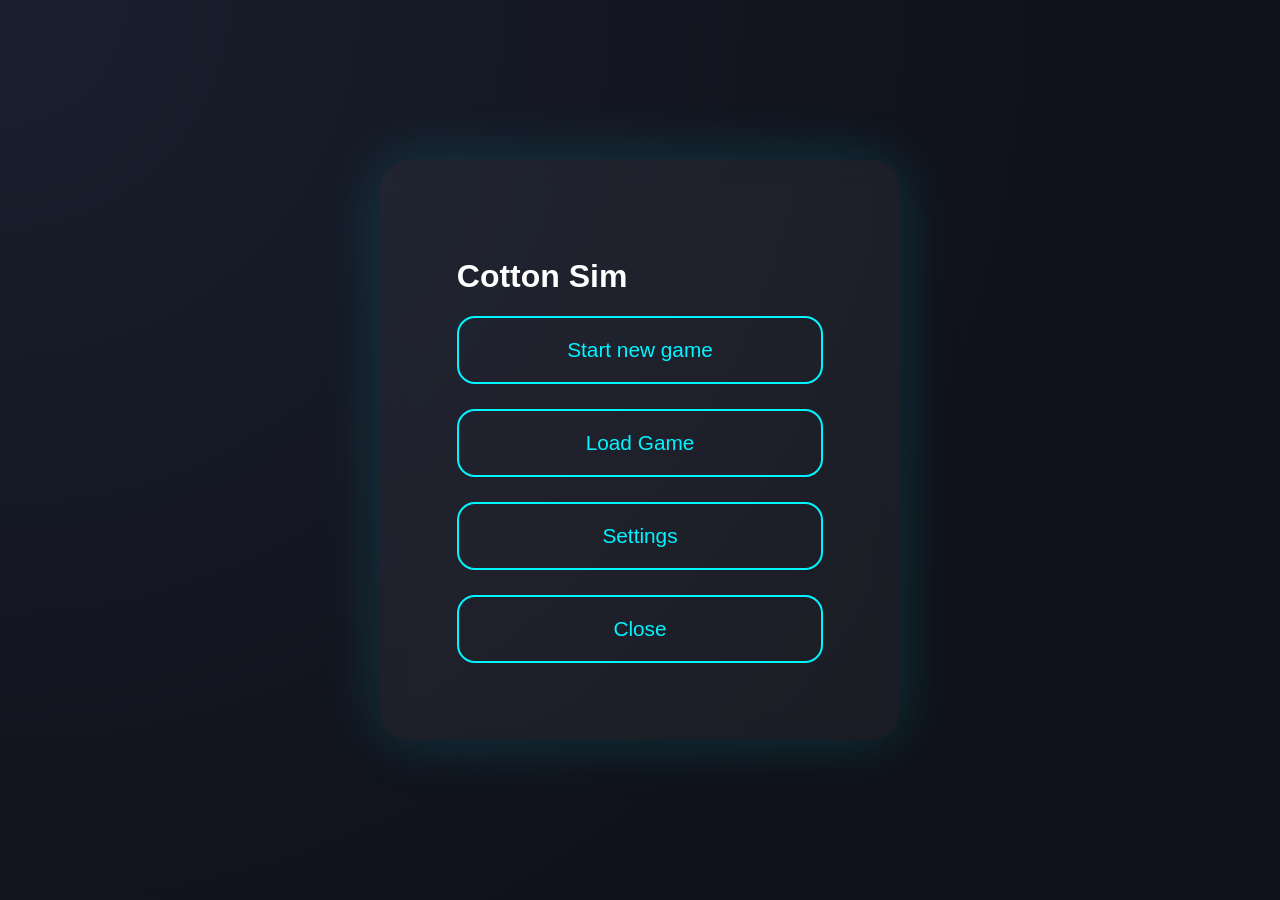
<file: index.html>
<!DOCTYPE html>
<html lang="de">
<head>
  <meta charset="UTF-8" />
  <meta name="viewport" content="width=device-width, initial-scale=1" />
  <title>Cotton Sim</title>
  <link id="theme-style" rel="stylesheet" href="dark.css">
</head>
<body>

  <!-- Hauptmenü -->
  <div id="main-menu" class="main-menu">
    <h1 data-i18n="title">Cotton Sim</h1>
    <div class="menu-buttons">
      <button id="menu-new-game" data-i18n="start_new_game">Start new game</button>
      <button id="menu-load-game" data-i18n="load_game">Load Game</button>
      <button id="menu-settings" data-i18n="settings">Settings</button>
      <button id="menu-exit" data-i18n="close">Close</button>
    </div>
  </div>

  <!-- Speicherstände-Auswahl -->
  <div id="slots-screen" style="display:none;">
    <h2 data-i18n="save_load_delete">Save, load, delete</h2>
    <div id="slots-container" class="slots-container"></div>
    <button id="slots-back-btn" data-i18n="back_to_menu">Back to menu</button>
  </div>

  <!-- Einstellungen -->
  <div id="settings-screen" style="display:none;">
    <h2 data-i18n="settings_title">Settings</h2>
    <div class="settings-group">
      <p data-i18n="select_language">Select your language</p>
      <div class="language-buttons">
        <button class="lang-btn active" data-lang="en">English</button>
        <button class="lang-btn" data-lang="da">Dansk</button>
        <button class="lang-btn" data-lang="de">Deutsch</button>
      </div>
    </div>
    <p id="other-settings-note" data-i18n="other_settings">Other settings coming soon</p>
    <button id="settings-back-btn" class="back-button" data-i18n="back_to_menu">Back</button>
  </div>

  <!-- Neues Spiel Name Eingabe -->
  <div id="new-slot-name-container" class="new-slot-name-container" style="display:none;">
    <h2 data-i18n="create_new_game">Create new Game</h2>
    <input type="text" id="new-slot-name" data-i18n-placeholder="placeholder_name" placeholder="Name für deinen Speicherstand" maxlength="20" />
    <br />
    <button id="confirm-new-slot" data-i18n="confirm">Confirm</button>
    <button id="cancel-new-slot" data-i18n="back">Back</button>
  </div>

  <!-- Spielbildschirm -->
  <div id="gamescreen" class="screen" style="display:none;">
    <div class="game-wrapper">
      <!-- Linke Seite: Click-Area -->
      <div class="click-area">
        <p id="socken-count">Cotton: 0</p>
        <p id="production-count">Production: 0 Cotton/Sek</p>
        <img id="wolle" src="wol.webp" alt="Wolle" draggable="false" />
        <p id="click-prompt" data-i18n="click_to_farm">Click on the cotton to farm cotton!</p>
        <div id="autoclick-warning" class="autoclick-warning" hidden></div>
      </div>

      <!-- Rechte Seite: Onetime Upgrades -->
      <div class="shop">
        <h2 data-i18n="onetime_upgrades">Onetime Upgrades</h2>
        <div id="onetime-container"></div>
      </div>

      <!-- Rechte Seite: Shop -->
      <div class="shop">
        <h2 data-i18n="shop">Shop</h2>
        <div class="buy-amount-selector">
          <span data-i18n="buy_amount">Buy amount:</span>
          <button class="buy-amount active" data-amount="1">x1</button>
          <button class="buy-amount" data-amount="10">x10</button>
          <button class="buy-amount" data-amount="100">x100</button>
        </div>
        <button id="buy-nadel" class="shop-item" style="width: 100%;">
          <span id="buy-nadel-label">Blackman</span> (+0,1 Cotton/Sec) — Price: <span id="price-nadel">10</span> Cotton
        </button>
        <button id="buy-maschine" class="shop-item" style="width: 100%;">
          <span id="buy-maschine-label">Ultra Blackman</span> (+1 Cotton/Sec) — Price: <span id="price-maschine">50</span> Cotton
        </button>
        <button id="buy-mitarbeiter" class="shop-item" style="width: 100%;">
          <span id="buy-mitarbeiter-label">Indian Child</span> (+5 Cotton/Sec) — Price: <span id="price-mitarbeiter">200</span> Cotton
        </button>
        <button id="buy-kfc" class="shop-item" style="width: 100%;">
          <span id="buy-kfc-label">KFC</span> (+10 Cotton/Sec) — Price: <span id="price-kfc"></span> Cotton
        </button>
        <button id="buy-malik" class="shop-item" style="width: 100%;">
          <span id="buy-malik-label">Malik</span> (+20 Cotton/Sec) — Price: <span id="price-malik">500</span> Cotton
        </button>
        <button id="buy-oliver" class="shop-item" style="width: 100%;">
          <span id="buy-oliver-label">Oliver</span> (+50 Cotton/Sec) — Price: <span id="price-oliver">2000</span> Cotton
        </button>
        <button id="buy-tobias" class="shop-item" style="width: 100%;">
          <span id="buy-tobias-label">Tobias</span> (+100 Cotton/Sec) — Price: <span id="price-tobias">7500</span> Cotton
        </button>
        <button id="back-to-menu" class="back-button" data-i18n="back_to_menu">Back to Menu</button>
      </div>
    </div>
  </div>

  <script src="script.js"></script>
</body>
</html>
</file>
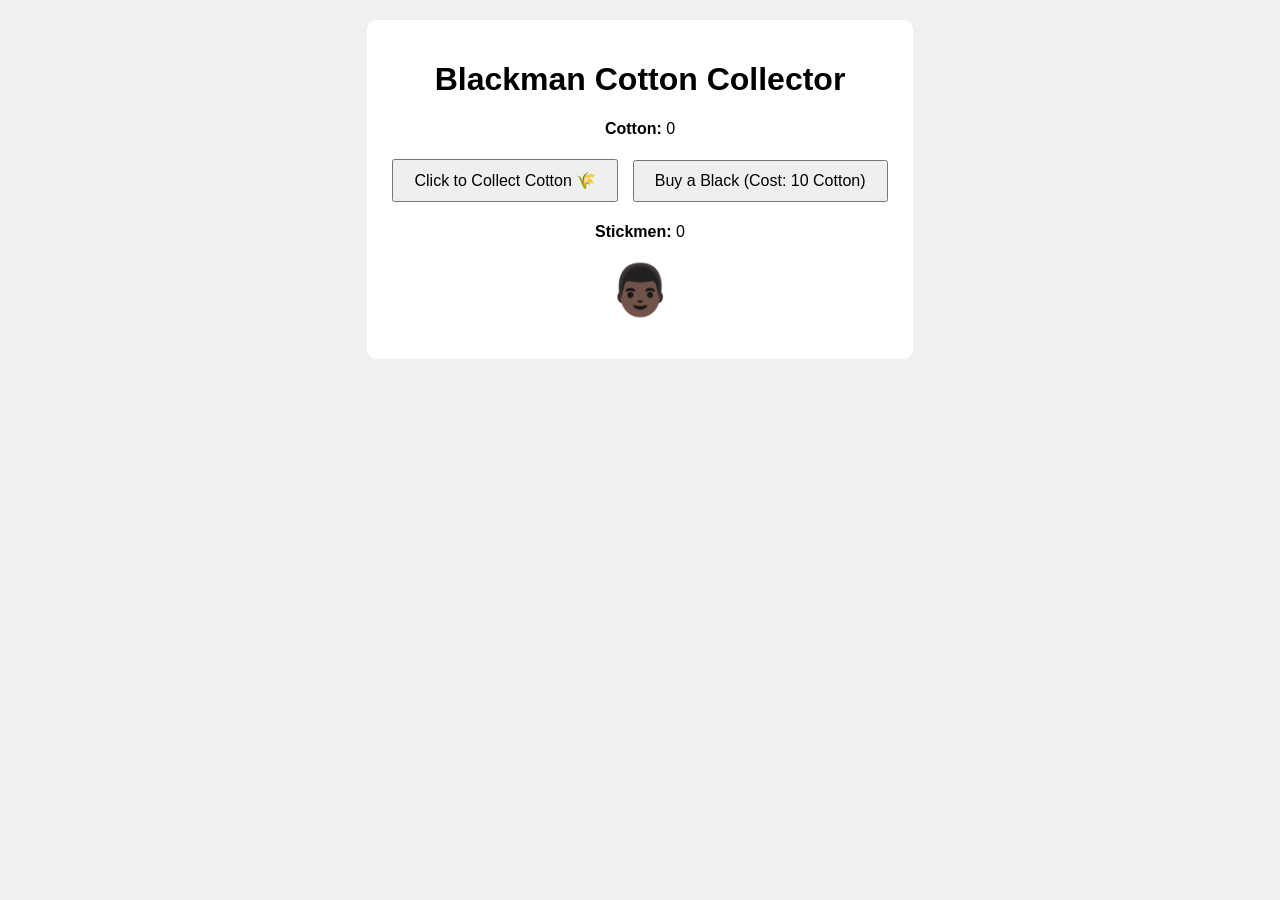
<file: game.html>
<!DOCTYPE html>
<html lang="de">
<head>
<meta charset="UTF-8">
<title>Stickman Cotton Collector</title>
<style>
    body {
        font-family: Arial, sans-serif;
        text-align: center;
        background: #f0f0f0;
        margin: 0;
        padding: 20px;
    }
    #game {
        background: #fff;
        padding: 20px;
        border-radius: 10px;
        display: inline-block;
    }
    button {
        padding: 10px 20px;
        font-size: 16px;
        margin: 5px;
        cursor: pointer;
    }
    #stickman {
        font-size: 50px;
        margin: 20px;
    }
</style>
</head>
<body>

<div id="game">
    <h1>Blackman Cotton Collector</h1>
    <p><strong>Cotton:</strong> <span id="cotton">0</span></p>
    <button id="collect">Click to Collect Cotton 🌾</button>
    <button id="buyStickman">Buy a Black (Cost: 10 Cotton)</button>
    <p><strong>Stickmen:</strong> <span id="stickmen">0</span></p>
    <div id="stickman">👨🏿</div>
</div>

<script>
let cotton = 0;
let stickmen = 0;
const cottonPerClick = 1;
const stickmanCost = 10;
const cottonPerStickman = 1;

// Update Anzeige
function updateDisplay() {
    document.getElementById('cotton').textContent = cotton;
    document.getElementById('stickmen').textContent = stickmen;
}

// Klick um Cotton zu sammeln
document.getElementById('collect').addEventListener('click', () => {
    cotton += cottonPerClick;
    updateDisplay();
});

// Stickman kaufen
document.getElementById('buyStickman').addEventListener('click', () => {
    if (cotton >= stickmanCost) {
        cotton -= stickmanCost;
        stickmen += 1;
        updateDisplay();
    } else {
        alert("Nicht genug Cotton!");
    }
});

// Automatisch Cotton durch Stickmen sammeln
setInterval(() => {
    cotton += stickmen * cottonPerStickman;
    updateDisplay();
}, 1000); // jede Sekunde

updateDisplay();
</script>

</body>
</html>
</file>
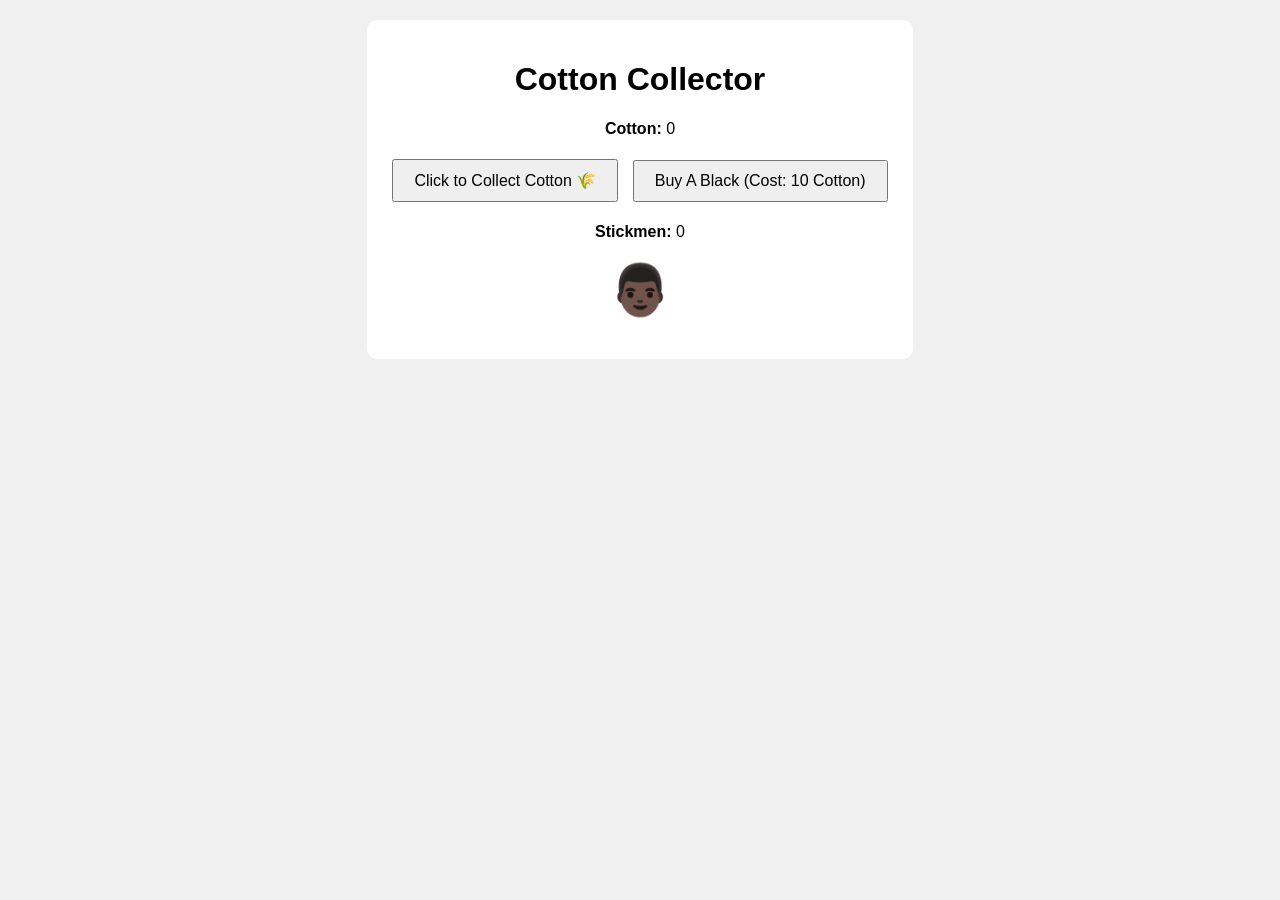
<file: iex.html>
<!DOCTYPE html>
<html lang="de">
<head>
<meta charset="UTF-8">
<title>Stickman Cotton Collector</title>
<style>
    body {
        font-family: Arial, sans-serif;
        text-align: center;
        background: #f0f0f0;
        margin: 0;
        padding: 20px;
    }
    #game {
        background: #fff;
        padding: 20px;
        border-radius: 10px;
        display: inline-block;
    }
    button {
        padding: 10px 20px;
        font-size: 16px;
        margin: 5px;
        cursor: pointer;
    }
    #stickman {
        font-size: 50px;
        margin: 20px;
    }
</style>
</head>
<body>

<div id="game">
    <h1>Cotton Collector</h1>
    <p><strong>Cotton:</strong> <span id="cotton">0</span></p>
    <button id="collect">Click to Collect Cotton 🌾</button>
    <button id="buyStickman">Buy A Black (Cost: <span id="stickmanCost">10</span> Cotton)</button>
    <p><strong>Stickmen:</strong> <span id="stickmen">0</span></p>
    <div id="stickman">👨🏿</div>
</div>

<script>
let cotton = 0;
let stickmen = 0;
let stickmanCost = 10; // Anfangspreis
const cottonPerClick = 1;
const cottonPerStickman = 0.2;
const costMultiplier = 1.15; // Preis steigt um 15% pro Stickman

// Update Anzeige
function updateDisplay() {
    document.getElementById('cotton').textContent = Math.floor(cotton);
    document.getElementById('stickmen').textContent = stickmen;
    document.getElementById('stickmanCost').textContent = Math.floor(stickmanCost);
}

// Klick um Cotton zu sammeln
document.getElementById('collect').addEventListener('click', () => {
    cotton += cottonPerClick;
    updateDisplay();
});

// Stickman kaufen
document.getElementById('buyStickman').addEventListener('click', () => {
    if (cotton >= stickmanCost) {
        cotton -= stickmanCost;
        stickmen += 1;
        stickmanCost *= costMultiplier; // Preis erhöhen
        updateDisplay();
    } else {
        alert("Not enough Cotton, ur farmers can calculate better!");
    }
});

// Automatisch Cotton durch Stickmen sammeln
setInterval(() => {
    cotton += stickmen * cottonPerStickman;
    updateDisplay();
}, 1000); // jede Sekunde

updateDisplay();
</script>

</body>
</html>
</file>
<file: dark.css>
/* =========================
   GLOBAL
========================= */

* {
  box-sizing: border-box;
}

body {
  margin: 0;
  font-family: 'Orbitron', 'Segoe UI', sans-serif;
  background: radial-gradient(circle at top left, #1a1f2e, #0f111a 70%);
  color: white;

  height: 100dvh;
  width: 100vw;

  display: flex;
  justify-content: center;
  align-items: center;

  padding: 20px;   /* nur kleiner Rand, kein cm mehr */
  box-sizing: border-box;

  overflow: hidden;
}

/* =========================
   MAIN MENU
========================= */

.main-menu {
  width: 100%;
  max-width: 520px;

  padding: clamp(40px, 6vw, 80px);
  border-radius: clamp(20px, 4vw, 30px);

  display: flex;
  flex-direction: column;
  align-items: center;
  gap: clamp(25px, 4vw, 45px);

  background: rgba(255,255,255,0.05);
  backdrop-filter: blur(12px);
  box-shadow: 0 0 60px rgba(0,255,255,0.15);
}

.menu-buttons {
  width: 100%;
  display: flex;
  flex-direction: column;
  gap: clamp(15px, 3vw, 25px);
}

.menu-buttons button {
  width: 100%;
  padding: clamp(14px, 2.5vw, 20px);
  font-size: clamp(1rem, 2.5vw, 1.3rem);
  border-radius: 18px;

  border: 2px solid #00f5ff;
  background: transparent;
  color: #00f5ff;
  cursor: pointer;
  transition: 0.3s ease;
}

.menu-buttons button:hover {
  background: #00f5ff;
  color: black;
  box-shadow: 0 0 20px #00f5ff;
}

/* =========================
   SCREEN WRAPPER
========================= */

.screen {
  display: none;
  width: 100%;
  height: 100%;
  max-width: 1400px;
}

.game-wrapper {
  width: 100%;
  height: 92vh;        /* wieder fast fullscreen */
  max-width: 1400px;

  display: flex;

  border-radius: 25px;
  overflow: hidden;

  background: rgba(255,255,255,0.04);
  backdrop-filter: blur(15px);
  box-shadow: 0 0 80px rgba(0,0,0,0.6);
}

/* =========================
   CLICK AREA
========================= */

.click-area {
  flex: 2;
  display: flex;
  flex-direction: column;
  justify-content: center;
  align-items: center;
  padding: clamp(20px, 3vw, 40px);

  border-right: 1px solid rgba(255,255,255,0.08);
  text-align: center;
  transform: translateY(-8px);
}

#socken-count {
  font-size: clamp(1.8rem, 4vw, 3rem);
  font-weight: 700;
  color: #00f5ff;
}

#production-count {
  margin-bottom: clamp(20px, 3vw, 35px);
  color: #aaa;
  font-size: clamp(0.9rem, 2vw, 1.1rem);
}

#wolle {
  width: clamp(160px, 20vw, 280px);
  border-radius: 50%;
  cursor: pointer;
  transition: 0.15s ease;
  box-shadow: 0 0 30px rgba(0,255,255,0.5);
}

#wolle:hover {
  transform: scale(1.05);
}

#wolle:active {
  transform: scale(0.9);
  box-shadow: 0 0 60px #00f5ff;
}

.autoclick-warning {
  margin-top: 16px;
  padding: 10px 14px;
  border-radius: 12px;
  background: rgba(255, 189, 0, 0.12);
  border: 1px solid rgba(255, 189, 0, 0.8);
  color: #ffd166;
  font-weight: 700;
  max-width: 440px;
  text-align: center;
}

.autoclick-warning.critical {
  background: rgba(255, 52, 52, 0.12);
  border-color: rgba(255, 52, 52, 0.9);
  color: #ff8d8d;
  box-shadow: 0 0 18px rgba(255, 52, 52, 0.35);
}

/* =========================
   SHOP
========================= */

.shop {
  flex: 1;
  padding: clamp(20px, 3vw, 35px);
  display: flex;
  flex-direction: column;
  gap: clamp(15px, 2vw, 25px);

  overflow-y: auto;
  overflow-x: hidden;
  scroll-behavior: smooth;

  scrollbar-width: none;
}

.shop::-webkit-scrollbar {
  display: none;
}

.shop h2 {
  font-size: clamp(1.3rem, 3vw, 1.8rem);
  color: #ff00c8;
}

.shop-item {
  padding: clamp(10px, 2vw, 16px);
  border-radius: 15px;
  border: none;

  font-size: clamp(0.9rem, 2vw, 1rem);
  font-weight: 600;

  background: linear-gradient(145deg, #1e2333, #141824);
  color: white;
  cursor: pointer;
  transition: 0.25s ease;
  box-shadow: 0 0 15px rgba(0,0,0,0.5);
}

.shop-item:hover:not(:disabled) {
  background: #ff00c8;
  box-shadow: 0 0 20px #ff00c8;
  transform: translateY(-3px);
}

.shop-item:disabled {
  opacity: 0.4;
  cursor: not-allowed;
}

.buy-amount-selector,
.buy-controls {
  display: flex;
  justify-content: center;
  gap: 5px;
  margin-bottom: 10px;
  flex-wrap: wrap;
  align-items: center;
}

.buy-amount-selector span {
  font-size: 0.9rem;
  color: #aaa;
}

.buy-amount {
  padding: 4px 10px;
  font-size: 0.8rem;
  border-radius: 8px;
  border: 1px solid #00f5ff;
  background: transparent;
  color: #00f5ff;
  cursor: pointer;
  transition: 0.2s ease;
}

.buy-amount:hover {
  background: #00f5ff;
  color: black;
}

.buy-amount.active {
  background: #00f5ff;
  color: black;
  box-shadow: 0 0 10px #00f5ff;
}

/* =========================
   BACK BUTTON
========================= */

.back-button {
  margin-top: auto;
  padding: clamp(10px, 2vw, 14px);
  border-radius: 15px;
  border: none;
  font-weight: bold;

  background: #ff3c3c;
  color: white;
  cursor: pointer;
  transition: 0.3s ease;
}

.back-button:hover {
  background: #ff0000;
  box-shadow: 0 0 20px red;
}

/* =========================
   SLOT SCREEN
========================= */

#slots-screen {
  width: 100%;
  max-width: 600px;
  padding: clamp(25px, 4vw, 50px);
  border-radius: 25px;

  background: rgba(255,255,255,0.05);
  backdrop-filter: blur(12px);
  box-shadow: 0 0 40px rgba(0,255,255,0.2);
}

.slot {
  padding: 15px 20px;
  border-radius: 15px;
  margin-bottom: 12px;

  background: rgba(255,255,255,0.08);

  display: flex;
  justify-content: space-between;
  align-items: center;
  flex-wrap: wrap;
  gap: 10px;
}

.slot button {
  border: none;
  padding: 8px 14px;
  border-radius: 10px;
  cursor: pointer;
  font-weight: bold;

  background: #00f5ff;
  color: black;
}

.slot button.delete-button {
  background: #ff3c3c;
  color: white;
}

/* =========================
   INPUT DIALOG
========================= */

.new-slot-name-container {
  width: 100%;
  max-width: 500px;
  padding: clamp(30px, 5vw, 50px);
  border-radius: 25px;

  text-align: center;

  background: rgba(255,255,255,0.05);
  backdrop-filter: blur(12px);
  box-shadow: 0 0 40px rgba(0,255,255,0.2);
}

.new-slot-name-container input {
  width: 100%;
  padding: 12px;
  border-radius: 12px;
  border: none;
  margin-bottom: 20px;

  background: #1e2333;
  color: white;
}

.new-slot-name-container button {
  padding: 10px 20px;
  border-radius: 12px;
  border: none;
  cursor: pointer;

  background: #00f5ff;
  color: black;
  font-weight: bold;
}

/* =========================
   MOBILE LAYOUT
========================= */

@media (max-width: 900px) {

  .game-wrapper {
    flex-direction: column;
    height: auto;
  }

  .click-area {
    border-right: none;
    border-bottom: 1px solid rgba(255,255,255,0.08);
  }

  .shop {
    max-height: 40vh;
  }
}

@media (max-width: 480px) {

  body {
    align-items: flex-start;
  }

  .main-menu {
    margin-top: 40px;
  }
}


.theme-btn {
  position: fixed;
  right: 20px;
  bottom: 20px;

  padding: 10px 14px;
  border-radius: 10px;

  border: 1px solid #2a3245;
  background: #1c2230;
  color: white;

  cursor: pointer;
  font-size: 0.9rem;

  z-index: 9999;

  transition: 0.15s ease;
}

.theme-btn:hover {
  background: #242c3d;
}
</file>
